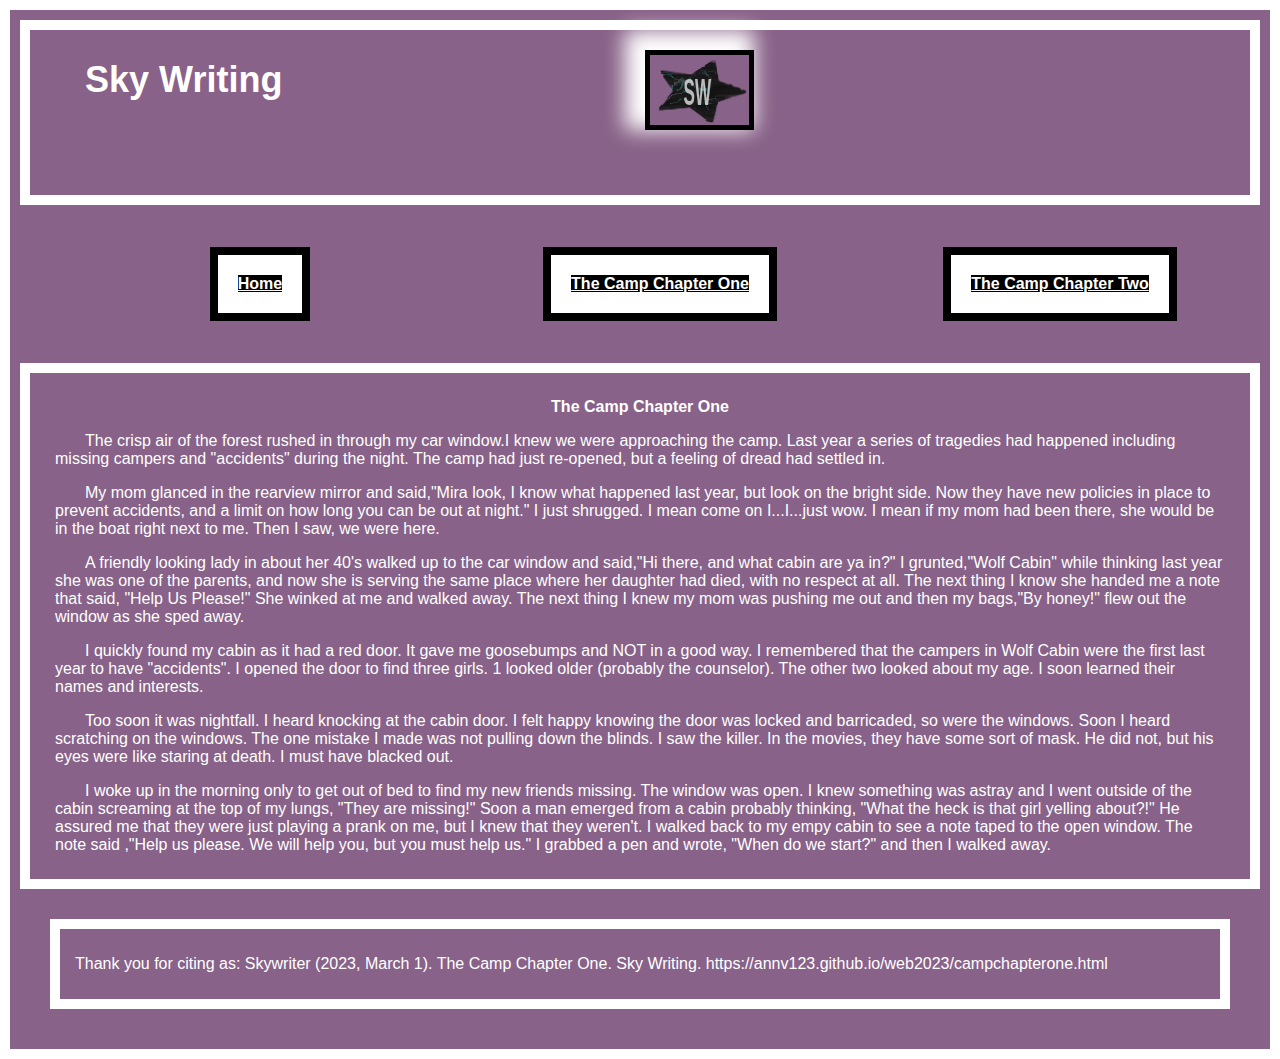
<file: campchapterone.html>
<!DOCTYPE html>
<html lang="en">
  <!-- this is the <head> section; not to be confused with the <header> section -->
  <head>
    <meta charset="utf-8">
    <meta name="description" content="Sky Writing The Camp Chapter One">
    <meta name="viewport" content="width=device-width, initial-scale=1.0">
    <title>Sky Writing The Camp Chapter One</title>
<!--open graph tags here-->
    <meta property="og:title" content="Sky Writing The Camp Chapter One">
    <meta property="og:type" content="webpage">
    <meta property="og:url" content="https://annv123.github.io/web2023/campchapterone.html">
    <meta property="og:description" content="SkyWriter Story The Camp Chapter One">
 
    <!-- dublin core tags here-->
    <meta name="DC.title" content="Sky Writing The Camp Chapter One Page">
    <meta name="DC.creator" content="SkyWriter">
    <meta name="DC.subject" content="Sky Writing The Camp Chapter One Page">
    <meta name="DC.description" content="Sky Writing The Camp Chapter One Page">
    <meta name="DC.publisher" content="SkyWriter">
    <meta name="DC.date" content="2023-03-01">

    <!--links to pages-->
    <link rel="stylesheet" href="styles/style.css">

    <!--json-ld-->
    <script type="application/ld+json">
    {
      "@context": "https://schema.org/",
      "@type": "Book",
      "name": "The Camp",
      "author":"SkyWriter",
      "abstract":"Murder Mystery Drama",
      "archivedAt":"https://annv123.github.io/web2023/",
      "character":[
          "Mira",
          "Jazz"
      ],
      "creativeWorkStatus": "incomplete",
      "creditText":"SkyWriter (2023, March 1). The Camp Chapter One. Sky Writing. https://annv123.github.io/web2023/campchapterone.html",
      "datePublished":"March 1, 2023"
  }
    </script>


  </head>
  
    <body>
      <header>
        <h1 id="title">Sky Writing</h1>
        <img src="images/Skywriting%20SW.svg" aria-label="Sky Writing SW" alt="Sky Writing SW">
          </header>
          <nav>
            <ul>
              <li><a href="index.html">Home</a></li>
                <li><a href="campchapterone.html">The Camp Chapter One</a></li>
                <li><a href="campchaptertwo.html">The Camp Chapter Two</a></li>
            </ul>
          </nav>
    
   
        <div id="story">
          <div class="flex-container">
             <h2>The Camp Chapter One</h2>
            <p class=indent>The crisp air of the forest rushed in through my car window.I knew we were approaching the camp. Last year a series of tragedies
            had happened including missing campers and "accidents" during the night. The camp had just re-opened, but a feeling of dread had settled in.</p>           
            
            <p class=indent>My mom glanced in the rearview mirror and said,"Mira look, I know what happened last year, but look on the bright side. Now they have new policies in place to prevent accidents, and
            a limit on how long you can be out at night." I just shrugged. I mean come on I...I...just wow. I mean if my mom had been there, she would be in the boat right next to me. Then I saw, we were
            here.<br></p>
            <p class=indent>A friendly looking lady in about her 40's walked up to the car window and said,"Hi there, and what cabin are ya in?" I grunted,"Wolf Cabin" while thinking last year
            she was one of the parents, and now she is serving the same place where her daughter had died, with no respect at all. The next thing I know she handed me a note that said, "Help Us Please!"
            She winked at me and walked away. The next thing I knew my mom was pushing me out and then my bags,"By honey!" flew out the window as she sped away.</p>
            <p class=indent>I quickly found my cabin as it had a red door. It gave me goosebumps and NOT in a good way.  I remembered that the campers in Wolf Cabin were the first last year to have "accidents". I opened the door to find three girls. 1 looked older (probably the counselor).
            The other two looked about my age. I soon learned their names and interests. </p>
            <p class=indent> Too soon it was nightfall. I heard knocking at the cabin door. I felt happy knowing the door was locked and barricaded, so were the windows. Soon I heard scratching on the windows. The one mistake I made was not pulling down the blinds. I saw the killer.
            In the movies, they have some sort of mask. He did not, but his eyes were like staring at death. I must have blacked out.</p>
            <p class=indent> I woke up in the morning only to get out of bed to find my new friends missing. The window was open. I knew something was astray and I went outside of the cabin screaming at the top of my lungs, "They are missing!"
            Soon a man emerged from a cabin probably thinking, "What the heck is that girl yelling about?!" He assured me that they were just playing a prank on me, but I knew that they weren't. I walked back to my empy cabin to see a note taped to the open window. The note said
            ,"Help us please. We will help you, but you must help us." I grabbed a pen and wrote, "When do we start?" and then I walked away.</p>
          </div> 
        </div>
        <footer>
    <p>Thank you for citing as: Skywriter (2023, March 1). The Camp Chapter One. Sky Writing. https://annv123.github.io/web2023/campchapterone.html</p>
  </footer>
  </body>
  </html>
</file>
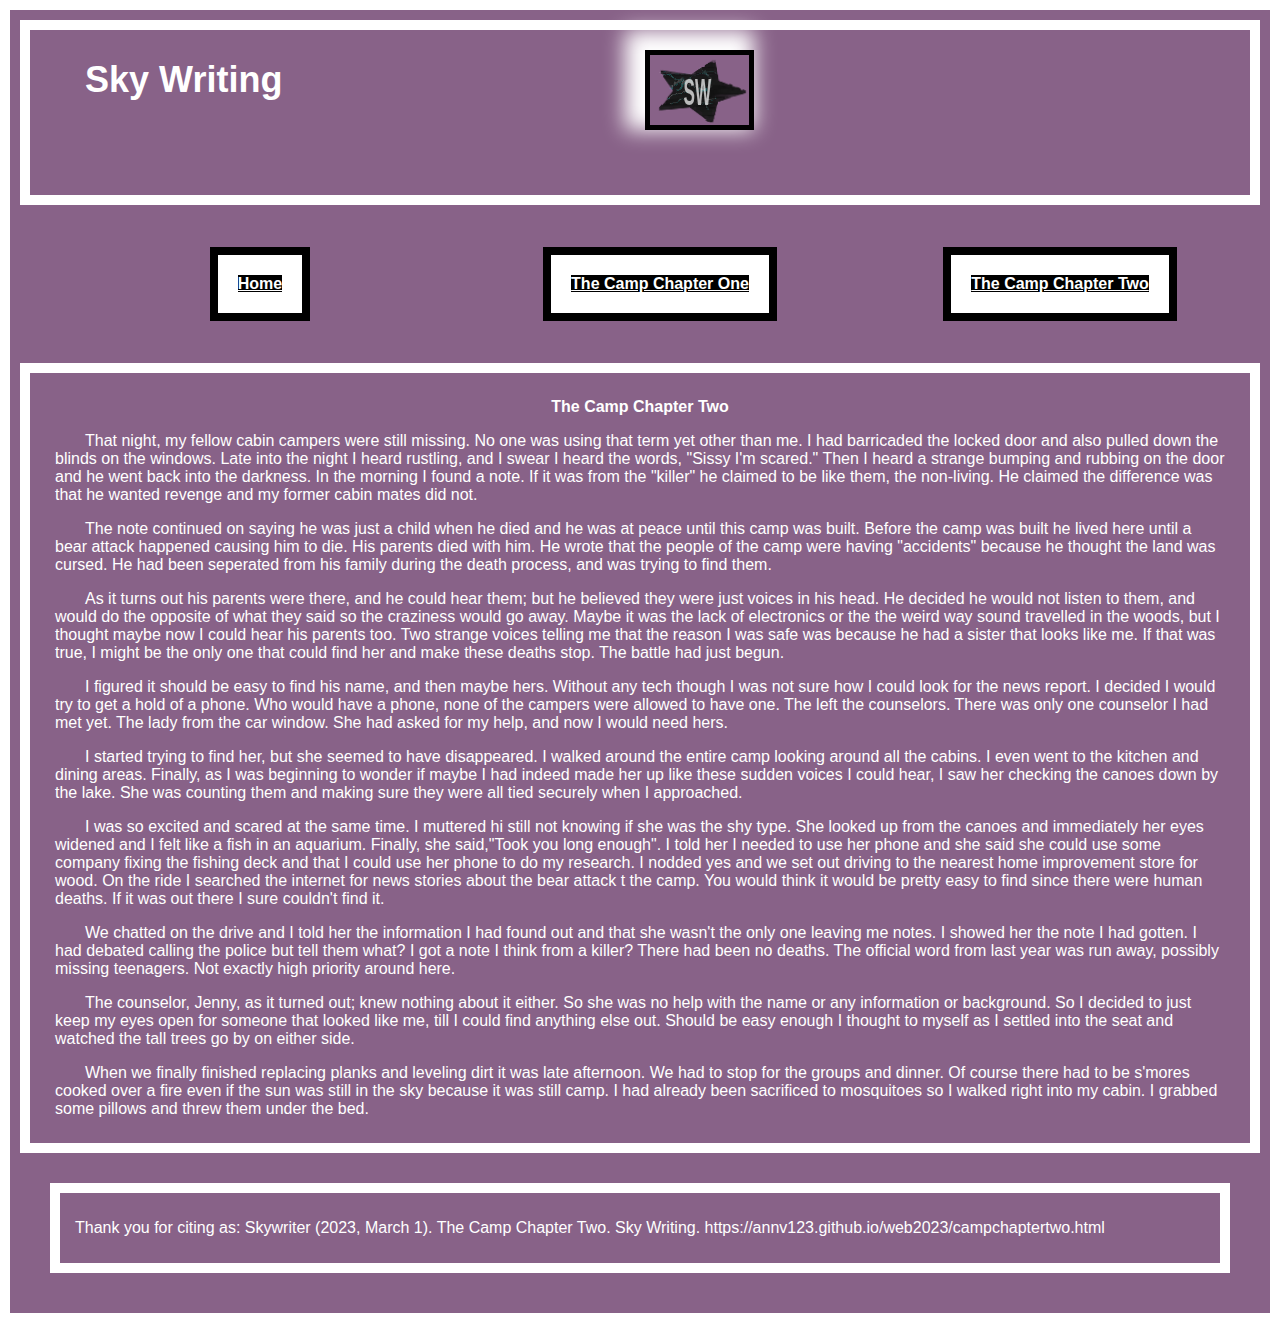
<file: campchaptertwo.html>
<!DOCTYPE html>
<html lang="en">
  <!-- this is the <head> section; not to be confused with the <header> section -->
  <head>
      <meta charset="utf-8">
      <meta name="description" content="Sky Writing The Camp Chapter Two">
      <meta name="viewport" content="width=device-width, initial-scale=1.0">
      <title>Sky Writing The Camp Chapter Two</title>
  <!--open graph tags here-->
      <meta property="og:title" content="Sky Writing The Camp Chapter Two">
      <meta property="og:type" content="webpage">
      <meta property="og:url" content="https://annv123.github.io/web2023/campchaptertwo.html">
      <meta property="og:description" content="SkyWriter Story The Camp Chapter One">
   
      <!-- dublin core tags here-->
      <meta name="DC.title" content="Sky Writing The Camp Chapter Two Page">
      <meta name="DC.creator" content="SkyWriter">
      <meta name="DC.subject" content="Sky Writing The Camp Chapter Two Page">
      <meta name="DC.description" content="Sky Writing The Camp Chapter Two Page">
      <meta name="DC.publisher" content="SkyWriter">
      <meta name="DC.date" content="2023-03-01">
  
      <!--links to pages-->
      <link rel="stylesheet" href="styles/style.css">
  
      <!--json-ld-->
      <script type="application/ld+json">
      {
        "@context": "https://schema.org/",
        "@type": "Book",
        "name": "The Camp",
        "author":"SkyWriter",
        "abstract":"Murder Mystery Drama",
        "archivedAt":"https://annv123.github.io/web2023/",
        "character":[
            "Mira",
            "Jazz"
        ],
        "creativeWorkStatus": "incomplete",
        "creditText":"SkyWriter (2023, March 1). The Camp Chapter Two. Sky Writing. https://annv123.github.io/web2023/campchaptertwo.html",
        "datePublished":"March 1, 2023"
    }
      </script>
  </head>
  
    <body>
        <header>
            <h1 id="title">Sky Writing</h1>
            <img src="images/Skywriting%20SW.svg" aria-label="Sky Writing SW" alt="Sky Writing SW">
          </header>
          <nav>
            <ul>
              <li><a href="index.html">Home</a></li>
              <li><a href="campchapterone.html">The Camp Chapter One</a></li>
              <li><a href="campchaptertwo.html">The Camp Chapter Two</a></li>
            </ul>
          </nav>
    
   
        <div id="story">
          <div class="flex-container">
            <h2>The Camp Chapter Two</h2>
            <p class=indent></p>           
            
            <p class=indent>That night, my fellow cabin campers were still missing. No one was using that term yet other than me. I had barricaded the locked door and also pulled down the blinds on the windows. 
                Late into the night I heard rustling, and I swear I heard the words, "Sissy I'm scared."
                Then I heard a strange bumping and rubbing on the door and he went back into the darkness.
                In the morning I found a note. If it was from the "killer" he claimed to be like them, the non-living. He claimed the difference was that 
                he wanted revenge and my former cabin mates did not.</p>
            <p class=indent>The note continued on saying he was just a child when he died and he was at peace until this camp was built. Before the camp was built he lived here until a bear attack happened causing him to 
                die. His parents died with him. He wrote that the people of the camp were having "accidents" because he thought the land was cursed. He had been seperated from his family during the death process, and was trying to find them.</p>
            <p class=indent> As it turns out his parents were there, and he could hear them; but he believed they were just voices in his head. He decided he would not listen to them, and would do the opposite of what they said so the craziness would go away.
                Maybe it was the lack of electronics or the the weird way sound travelled in the woods, but I thought maybe now I could hear his parents too. Two strange voices telling me that the reason I was safe was because 
                he had a sister that looks like me. If that was true, I might be the only one that could find her and make these deaths stop. The battle had just begun.</p>
            <p class=indent>I figured it should be easy to find his name, and then maybe hers. Without any tech though I was not sure how I could look for the news report. I decided I would try to get a hold of a phone. Who would have a phone, 
                none of the campers were allowed to have one. The left the counselors. There was only one counselor I had met yet. The lady from the car window. She had asked for my help, and now I would need hers.</p>
            <p class=indent>I started trying to find her, but she seemed to have disappeared. I walked around the entire camp looking around all the cabins. I even went to the kitchen and dining areas. Finally, as I was beginning to wonder if maybe 
                I had indeed made her up like these sudden voices I could hear, I saw her checking the canoes down by the lake. She was counting them and making sure they were all tied securely when I approached. 
            </p>
            <p class=indent>I was so excited and scared at the same time. I muttered hi still not knowing if she was the shy type. She looked up from the canoes and immediately her eyes widened and I felt like a fish in an aquarium. Finally, she 
                said,"Took you long enough". I told her I needed to use her phone and she said she could use some company fixing the fishing deck and that I could use her phone to do my research. I nodded yes and we set out driving to the nearest home 
            improvement store for wood. On the ride I searched the internet for news stories about the bear attack t the camp. You would think it would be pretty easy to find since there were human deaths. If it was out there I sure couldn't find it.</p>
            <p class=indent> We chatted on the drive and I told her the information I had found out and that she wasn't the only one leaving me notes. I showed her the note I had gotten. I had debated calling the police but tell them what? I got a note I think
            from a killer? There had been no deaths. The official word from last year was run away, possibly missing teenagers. Not exactly high priority around here.</p>
            <p class=indent>The counselor, Jenny, as it turned out; knew nothing about it either. So she was no help with the name or any information or background. So I decided to just keep my eyes open for someone that looked like me, till I could find anything else out.
                Should be easy enough I thought to myself as I settled into the seat and watched the tall trees go by on either side.
            </p>
            <p class=indent>When we finally finished replacing planks and leveling dirt it was late afternoon. We had to stop for the groups and dinner. Of course there had to be s'mores cooked over a fire even if the sun was still in the sky because it was still
                camp. I had already been sacrificed to mosquitoes so I walked right into my cabin. I grabbed some pillows and threw them under the bed.</p>
        </div>
        </div>
        <footer>
    <p>Thank you for citing as: Skywriter (2023, March 1). The Camp Chapter Two. Sky Writing. https://annv123.github.io/web2023/campchaptertwo.html</p>
  </footer>
  </body>
  </html>
</file>
<file: styles/style.css>
html {
    font-size: 100%;
    background-color: white;
    color: #504646;
}
body {
    background-color: #886288;
    color: #fff;
    font-family: Arial, Helvetica, sans-serif;
    border: 10px solid #886288;
    margin: 10px;
    Padding: 0px;
  }
header {
    display: grid;
    grid-template-columns: repeat(auto-fit, minmax(240px, 1fr));
    padding: 5px 5px 60px;
    height: 100px;
    Background-color: #886288;
    border: 10px solid #fff;
    font-size: 18px;
    height: 100px;
}
header h1{
    height:50px;
    justify-items:left;
    margin-left: 50px;
}
header a{
    height:90px;
    text-align: left;
}
header img {
    height: 70px;
    margin-top:15px;
    margin-left: 5px;
    border:5px solid #000;
    box-shadow: -10px -10px 20px 10px white;
}

nav {
    padding: 1rem 0 1rem 0;
}

nav ul {
    display: grid;
    grid-template-columns: repeat(auto-fit, minmax(240px, 1fr));
    justify-items: center;
    list-style-type: none;
}
nav ul li {
    background-color: #fff;
    color: #000;
    margin: 10px;
    border:solid 8px #000;
    padding: 20px;
    font-weight:bold;
}
nav ul li a {
    background-color: #000;
    color: #fff;
    font-weight: bold
}

nav ul li:hover {
    background-color:#000;
    color:#0000e0;
    font-weight:bold;
    text-decoration-line: underline;
}

.wrapper {
    background-color: #886288;
    border: 10px solid #fff;

}

article {
    display: grid;
    grid-template-columns: repeat(auto-fit, minmax(300px, 1fr));
    max-width: 1200px;
    margin: 0 auto;
    gap: 10px;
}
h2{
    font-size: 16px;
    text-align: center;

}
html {
    font-size: 100%;
    background-color: white;
    color: #504646;
}
body {
    background-color: #886288;
    color: #fff;
    font-family: Arial, Helvetica, sans-serif;
    border: 10px solid #886288;
    margin: 10px;
    Padding: 0px;
  }
header {
    display: grid;
    grid-template-columns: repeat(auto-fit, minmax(240px, 1fr));
    padding: 5px 5px 60px;
    height: 100px;
    Background-color: #886288;
    border: 10px solid #fff;
    font-size: 18px;
    height: 100px;
}
header h1{
    height:50px;
    justify-items:left;
    margin-left: 50px;
}
header a{
    height:90px;
    text-align: left;
}
header img {
    height: 70px;
    margin-top:15px;
    margin-left: 5px;
    border:5px solid #000;
    box-shadow: -10px -10px 20px 10px white;
}

nav {
    padding: 1rem 0 1rem 0;
}

nav ul {
    display: grid;
    grid-template-columns: repeat(auto-fit, minmax(240px, 1fr));
    justify-items: center;
    list-style-type: none;
}
nav ul li {
    background-color: #fff;
    color: #000;
    margin: 10px;
    border:solid 8px #000;
    padding: 20px;
    font-weight:bold;
}
nav li a {
    background-color: #000;
    color: #fff;
    font-weight: bold
}

nav ul li:hover {
    background-color:#000;
    color:#0000e0;
    font-weight:bold;
    text-decoration-line: underline;
}

.wrapper {
    background-color: #886288;
    border: 10px solid #fff;

}

article {
    display: grid;
    grid-template-columns: repeat(auto-fit, minmax(300px, 1fr));
    max-width: 1200px;
    margin: 0 auto;
    gap: 10px;
}
h2{
    font-size: 16px;
    text-align: center;

}

#main article {
    flex-wrap: wrap;
    margin: 50px;

    
}
#primary {
    display: grid;
    grid-template-columns: repeat(auto-fit, minmax(240px, 1fr));
    padding: 25px 25px 20px;
    text-align: left;
    text-indent:8px;
    }

figure {
    padding-bottom:30px;
}
figure img {
    width:60%;
    height: 60%;
    border:15px solid #000;
    box-shadow: 20px 20px 20px 10px;
    justify-items: left;

}

#story{
    background-color:#886288;
    border:10px solid #fff;

}
.flex-container {
    margin:25px;
}

p.indent {
    text-indent: 30px;

}

footer {
    background-color: #886288;
    border: 10px solid #fff;
    margin: 30px;
    padding: 10px;
}
p {
    justify-content: left;
    text-indent: 5px;
}
.basicform label {
    display: flex;
    margin-left: 30px;
    font-size:16px;
}
.basicform input {
    display: flex;
    margin-left: 30px;
    font-size: 16px;
}


#main article {
    flex-wrap: wrap;
    margin: 50px;

    
}
#primary {
    display: grid;
    grid-template-columns: repeat(auto-fit, minmax(240px, 1fr));
    padding: 25px 25px 20px;
    text-align: left;
    text-indent:8px;
    }

figure {
    padding-bottom:30px;
}
figure img {
    width:60%;
    height: 60%;
    border:15px solid #000;
    box-shadow: 20px 20px 20px 10px;
    justify-items: left;

}

#story{
    background-color:#886288;
    border:10px solid #fff;

}
.flex-container {
    margin:25px;
}

p.indent {
    text-indent: 30px;

}

footer {
    background-color:  #886288;
    border: 10px solid #fff;
    margin: 30px;
    padding: 10px;
}
p {
    justify-content: left;
    text-indent: 5px;
}
.basicform label {
    display: flex;
    margin-left: 30px;
    font-size:16px;
}
.basicform input {
    display: flex;
    margin-left: 30px;
    font-size: 16px;
}
</file>
